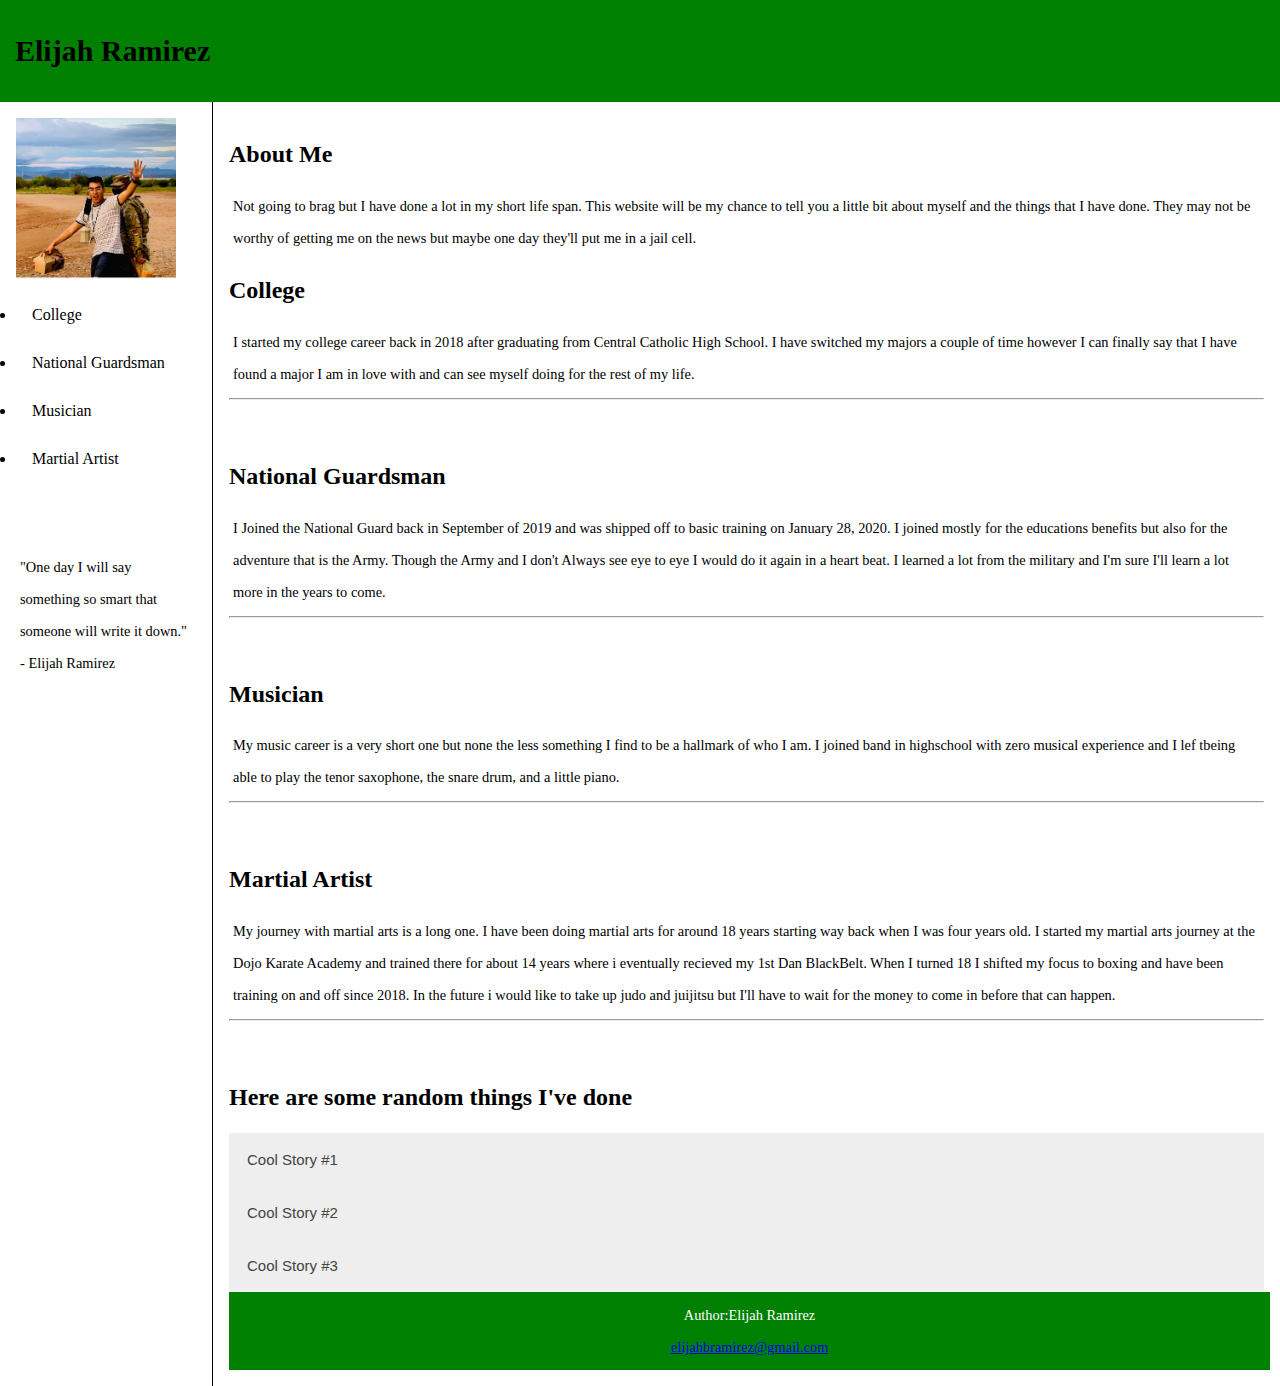
<file: aboutme2.html>
<!DOCTYPE html>
<html lang="en">

<head>
  <meta charset="UTF-8">
  <meta http-equiv="X-UA-Compatible" content="IE=edge">
  <meta name="viewport" content="width=device-width, initial-scale=1.0">
  <title>Elijah Ramirez</title>
  <link rel="stylesheet" href="aboutmestyle.css">
   
</head>

<body>
  <div class="container">
    <header class="header">
      <h1>Elijah Ramirez</h1>
      <div class="social">
        <a href="#"><i class="fab fa-facebook"></i></a>
        <a href="#"><i class="fab fa-instagram"></i></a>
        <a href="#"><i class="fab fa-twitter"></i></a>
      </div>
    </header>
    <aside class="left">
     <img src="chillarmy.jpg" alt="chill army" width="160px"
      <ul>
        <li><a href="#schol">College</a></li>
        <li><a href="#career">National Guardsman</a></li>
        <li><a href="#hobby">Musician</a></li>
        <li><a href="#hobby2">Martial Artist</a></li>
      </ul>
      <br><br>
      <p>"One day I will say something so smart that someone will write it down."<br>- Elijah Ramirez</p>
    </aside>
    <main class="content">
      <h2>About Me</h2>
      <p> Not going to brag but I have done a lot in my short life span. This website will be 
        my chance to tell you a little bit about myself and the things that I have done. They may 
        not be worthy of getting me on the news but maybe one day they'll put me in a jail cell.   </p>
      <h2>College</h2>
      <p>I started my college career back in 2018 after graduating from Central Catholic High School.
        I have switched my majors a couple of time however I can finally say that I have found a major I 
        am in love with and can see myself doing for the rest of my life. 
      </p>
      <hr><br>
      <h2>National Guardsman</h2>
      <p>I Joined the National Guard back in September of 2019 and was shipped off to basic training on 
        January 28, 2020. I joined mostly for the educations benefits but also for the adventure that is the Army.
        Though the Army and I don't Always see eye to eye I would do it again in a heart beat. I learned a lot 
        from the military and I'm sure I'll learn a lot more in the years to come. </p>
      <hr><br>
      <h2>Musician</h2>
      <p>My music career is a very short one but none the less something I find to be a hallmark of who I am. 
        I joined band in highschool with zero musical experience and I lef tbeing able to play the tenor saxophone,
        the snare drum, and a little piano.</p>
      
        <hr><br>
      <h2>Martial Artist</h2>
      <p>My journey with martial arts is a long one. I have been doing martial arts for around 18 years starting way
         back when I was four years old. I started my martial arts journey at the Dojo Karate Academy and trained 
         there for about 14 years where i eventually recieved my 1st Dan BlackBelt. When I turned 18 I shifted my 
         focus to boxing and have been training on and off since 2018. In the future i would like to take up judo and
         juijitsu but I'll have to wait for the money to come in before that can happen. 

      </p>
      <hr><br>
      <h2>Here are some random things I've done</h2>
      <meta name="viewport" content="width=device-width, initial-scale=1">

</head>
<body>



<button class="accordion">Cool Story #1</button>
<div class="panel">
  <p>When I was a senior in hoghschool I snuck into homecoming and later that night
     I was able to sneak into a wedding. I was eventually caught by the groom but 
     he was cool and let me stay. I ended my homecoming night dancing with the bride
     and her bridesmade </p>
</div>

<button class="accordion">Cool Story #2</button>
<div class="panel">
  <p>In basic training I got my platoon in trouble because I was making jokes during 
    chow. I got us out of a smke session because I was able to use the word "pantomime"</p>
</div>

<button class="accordion">Cool Story #3</button>
<div class="panel">
  <p> I stole a UIW flag from the flagpole at the top of the hill.</p>
</div>

<script>
var acc = document.getElementsByClassName("accordion");
var i;

for (i = 0; i < acc.length; i++) {
  acc[i].addEventListener("click", function() {
    this.classList.toggle("active");
    var panel = this.nextElementSibling;
    if (panel.style.display === "block") {
      panel.style.display = "none";
    } else {
      panel.style.display = "block";
    }
  });
}
</script>

</head>
<body>

<footer>
  <p>Author:Elijah Ramirez<br>
  <a href="elijahbramirez@gmail.com">elijahbramirez@gmail.com</a></p>
</footer>
      
</body>

</html>
</file>
<file: aboutmestyle.css>
body {
      margin: 0;
      box-sizing: border-box;
    }

    .container {
      line-height: 200%;
    }

    .header {
      display: flex;
      justify-content: space-between;
      align-items: center;
      padding: 15px;
      background-color: green;
    }

    .header h1 {
      color:black;
      font-size: 30px;
      font-family: fantasy;
      text-align: center;
    }
    .left {
      float: left;
      width: 180px;
      margin: 0;
      padding: 1em;
    }

    .content {
      margin-left: 190px;
      border-left: 1px solid black;
      padding: 1em;
      overflow: hidden;
    }

    ul {
      list-style-type: none;
      margin: 0;
      padding: 0;
      font-family: sans-serif;
    }

    li a {
      display: block;
      color: #000;
      padding: 8px 16px;
      text-decoration: wavy;
    }

    li a.active {
      background-color: green;
      color: white;
    }

    li a:hover:not(.active) {
      background-color: #29292a;
      color: white;
    }

    table {
      font-family: arial, sans-serif;
      border-collapse: collapse;
      width: 100%;
      margin: 30px 0;
    }
    .accordion {
      background-color: #eee;
      color: #444;
      cursor: pointer;
      padding: 18px;
      width: 100%;
      text-align: left;
      border: none;
      outline: none;
      transition: 0.4s;
    }
    
    /* Add a background color to the button if it is clicked on (add the .active class with JS), and when you move the mouse over it (hover) */
    .active, .accordion:hover {
      background-color: #ccc;
    }
    
    /* Style the accordion panel. Note: hidden by default */
    .panel {
      padding: 0 18px;
      background-color: white;
      display: none;
      overflow: hidden;
    }

.accordion {
  background-color: #eee;
  color: #444;
  cursor: pointer;
  padding: 18px;
  width: 100%;
  border: none;
  text-align: left;
  outline: none;
  font-size: 15px;
  transition: 0.4s;
}

.active, .accordion:hover {
  background-color: #ccc; 
}

.panel {
  padding: 0 18px;
  display: none;
  background-color: white;
  overflow: hidden;
}
.all-browsers {
  margin: 0;
  padding: 5px;
  background-color: lightgray;
}

.all-browsers > h1, .browser {
  margin: 10px;
  padding: 5px;
}

.browser {
  background: white;
}

.browser > h2, p {
  margin: 4px;
  font-size: 90%;
}

footer {
  text-align: center;
  padding: 3px;
  background-color: green;
  color: white;
  float: left;
  width: 100%;
 
}
</file>
